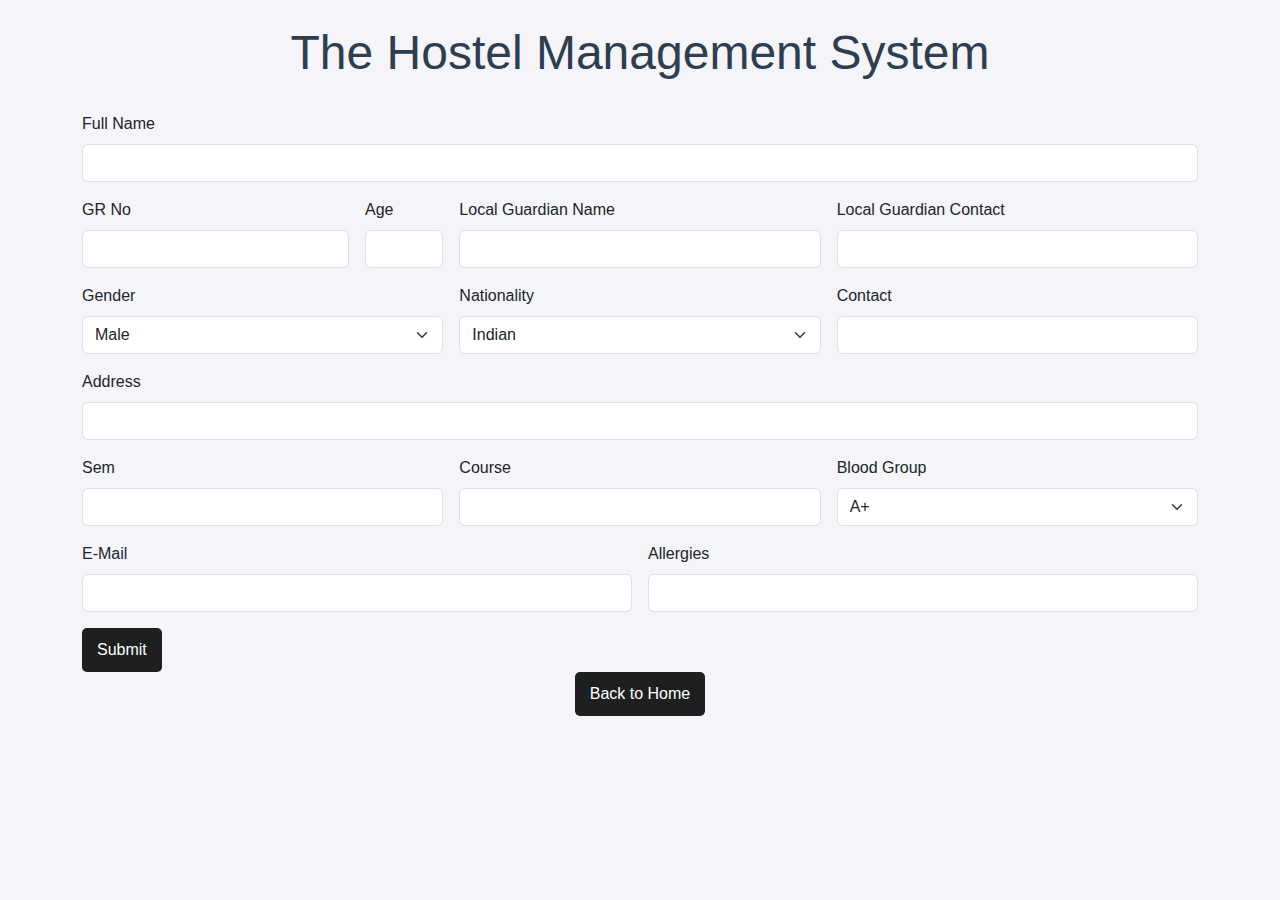
<file: templates/add_student.html>
<!DOCTYPE html>
<html lang="en">
<head>
    <meta charset="UTF-8">
    <meta name="viewport" content="width=device-width, initial-scale=1.0">
    <link href="https://cdn.jsdelivr.net/npm/bootstrap@5.3.3/dist/css/bootstrap.min.css" rel="stylesheet" integrity="sha384-QWTKZyjpPEjISv5WaRU9OFeRpok6YctnYmDr5pNlyT2bRjXh0JMhjY6hW+ALEwIH" crossorigin="anonymous">
    <script src="https://cdn.jsdelivr.net/npm/bootstrap@5.3.3/dist/js/bootstrap.bundle.min.js" integrity="sha384-YvpcrYf0tY3lHB60NNkmXc5s9fDVZLESaAA55NDzOxhy9GkcIdslK1eN7N6jIeHz" crossorigin="anonymous"></script>
    <link rel="stylesheet" href="/static/style.css">    
    <title>Add Student</title>
</head>
<body class="mt-4">
    <h1>The Hostel Management System</h1>
      <div class="container">
      <form class="row g-3" action="/add_students" method="POST">
          <div class="col-md-12">
            <label for="text" class="form-label">Full Name</label>
            <input type="text" class="form-control" id="name" name="name" required>
          </div>
          <div class="col-md-3">
            <label for="number" class="form-label">GR No</label>
            <input type="text" class="form-control" pattern="\d{6}" maxlength="6" id="gr_no" name="gr_no" required>
          </div>
          <div class="col-md-1">
              <label for="age" class="form-label">Age</label>
              <input type="number" class="form-control" id="age" name="age" required>
          </div>
          <div class="col-md-4">
              <label for="inputPassword4" class="form-label">Local Guardian Name</label>
              <input type="text" class="form-control" id="local_g_nm" name="local_g_nm" required>
          </div>
          <div class="col-md-4">
              <label for="inputPassword4" class="form-label">Local Guardian Contact</label>
              <input type="phone" class="form-control" id="local_g_ph" name="local_g_ph" required>
          </div>
          <div class="col-md-4">
              <label for="inputState" class="form-label">Gender</label>
              <select id="gender" name="gender" class="form-select">
                <option value="Male" selected>Male</option>
                <option value="Female">Female</option>
              </select>
          </div>
          <div class="col-md-4">
              <label for="nationality" class="form-label">Nationality</label>
              <select id="nationality" name="nationality" class="form-select">
                <option value="Indian" selected>Indian</option>
                <option value="International">International</option>
              </select>
            </div>
            <div class="col-4">
              <label for="inputAddress2" class="form-label">Contact</label>
              <input type="phone" class="form-control" id="contact" name="contact" required>
            </div>
          <div class="col-12">
            <label for="inputAddress" class="form-label">Address</label>
            <input type="text" class="form-control" id="address" name="address" required>
          </div>
          <div class="col-md-4">
            <label for="inputCity" class="form-label">Sem</label>
            <input type="number" class="form-control" id="sem" name="sem" required>
          </div>
          <div class="col-md-4">
              <label for="inputCity" class="form-label">Course</label>
              <input type="text" class="form-control" id="course" name="course" required>
            </div>
          <div class="col-md-4">
            <label for="blood_group" class="form-label">Blood Group</label>
            <select id="blood_group" name="blood_group" class="form-select">
              <option selected>A+</option>
              <option value="A-">A-</option>
              <option value="B+">B+</option>
              <option value="B-">B-</option>
              <option value="AB+">AB+</option>
              <option value="AB-">AB-</option>
              <option value="O+">O+</option>
              <option value="O-">O-</option>
              <option value="Dont Know">Dont Know</option>
            </select>
          </div>
          <!-- <div class="col-12">
            <div class="form-check">
              <input class="form-check-input" type="checkbox" id="gridCheck">
              <label class="form-check-label" for="gridCheck">
                Check me out
              </label>
            </div>
          </div> -->
          <div class="col-6">
              <label for="inputAddress2" class="form-label">E-Mail</label>
              <input type="email" class="form-control" id="email" name="email" required>
            </div>
            <div class="col-md-6">
              <label for="inputCity" class="form-label">Allergies</label>
              <input type="text" class="form-control" id="allergies" name="allergies" required>
            </div>
          <div class="col-12">
            <button type="submit" class="button" onclick="showAlert()">Submit</button>
          </div>
        </form>
      </div>
    <div>
        <a href="{{ url_for('index') }}">
            <button class="button">Back to Home</button>
        </a>
    </div>
    
  <script>
    function showAlert() {
      const alertBox = document.getElementById("alertBox");
      alertBox.classList.add("show");

      setTimeout(() => {
        alertBox.classList.remove("show");
        setTimeout(() => {
          alertBox.style.display = "Student Added Successfully";
        }, 500); // Wait for fade-out transition
      }, 5000); // Display for 5 seconds
    }
  </script>
</body>
</html>
</file>
<file: static/style.css>
body {
    font-family: Arial, sans-serif;
    margin: 0;
    padding: 0;
    display: flex;
    flex-direction: column;
    justify-content: center;
    align-items: center;
    height: auto;              
    background-color: #f4f4f9;
}
body.home{
    margin-top: 17%;
}
h1 {
    font-size: 3rem;
    color: #2c3e50;
    text-align: center;
    margin: 0 0 30px 0;
}
.button-container {
    display: flex;
    gap: 20px;
}
.button {
    background-color: #1e1f1f;
    color: white;
    padding: 10px 15px;
    margin: 0;
    font-size: 1rem;
    border: none;
    border-radius: 5px;
    cursor: pointer;
    transition: #353535 0.3s ease;
    text-decoration: none;
}
.button:hover {
    background-color: #3b3d3e;
}
    #alertBox {
      display: none;
      background-color: #4CAF50;
      color: white;
      padding: 15px 20px;
      border-radius: 6px;
      position: fixed;
      top: 20px;
      right: 20px;
      z-index: 1000;
      box-shadow: 0 0 10px rgba(0,0,0,0.2);
      opacity: 0;
      transition: opacity 0.5s ease-in-out;
    }

    #alertBox.show {
      display: block;
      opacity: 1;
    }
</file>
